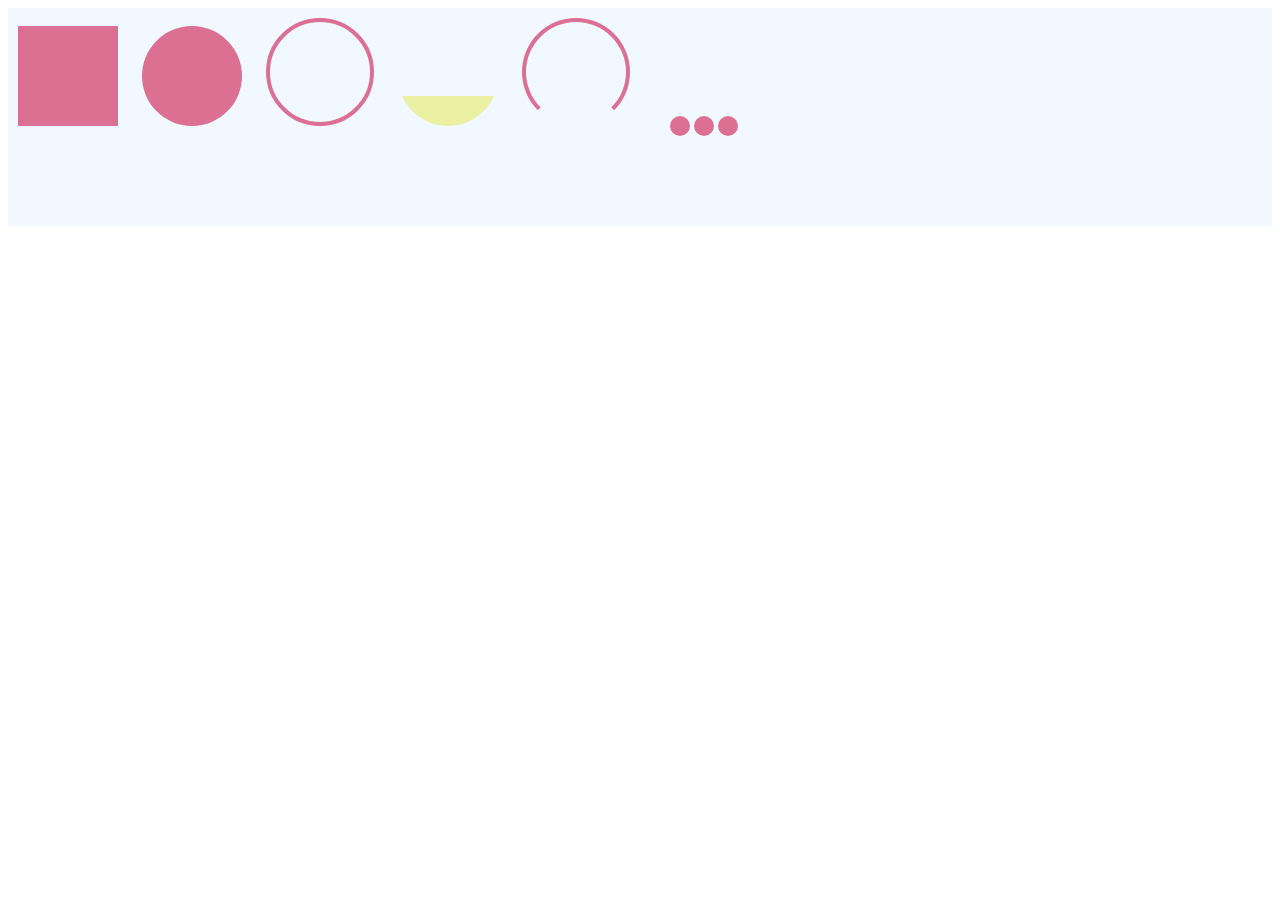
<file: index.html>
<!DOCTYPE html>
<html>
    <head>
        <meta charset="utf-8">
        <title>css3</title>
        <link rel="stylesheet" href="./style.css">
    </head>
    <body>
        <div class="container">
            <div class="demo1"></div>
            <div class="demo2"></div>
            <div class="demo3"></div>
            <div class="demo4"></div>
            <div class="demo5"></div>
            <div class="demo6">
                <div class="sm-6 sm-6-1"></div>
                <div class="sm-6 sm-6-2"></div>
                <div class="sm-6 sm-6-3"></div>
            </div>
        </div>

    </body>
</html>
</file>
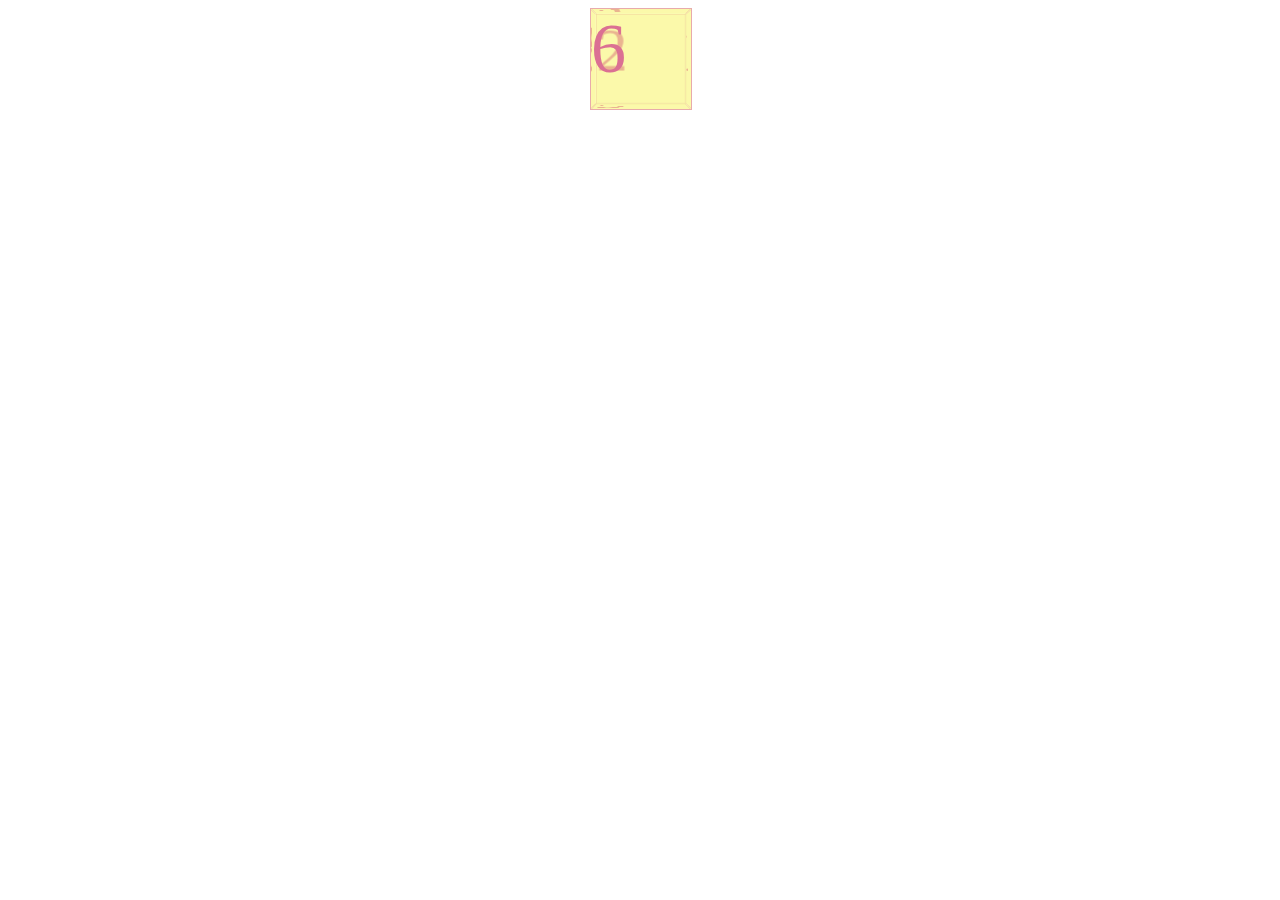
<file: 3Ddemo/index.html>
<!DOCTYPE html>
<html>
    <head>
        <meta charset="utf-8">
        <title>css3</title>
        <link rel="stylesheet" href="./style.css">
    </head>
    <body>
        <div class="container">
            <div class="father">
                    <div class="page page1">1</div>
                    <div class="page page2">2</div>
                    <div class="page page3">3</div>
                    <div class="page page4">4</div>
                    <div class="page page5">5</div>
                    <div class="page page6">6</div>
            </div>
           
        </div>
    </body>
</html>
</file>
<file: style.css>
body html {
    height: 100%;
    padding: 0;
    margin: 0
}
.container {
    background: #F1F8FF;
    height: 100%;
}
.container>div {
    display: inline-block;
    margin: 10px;
    background: #DB7093;
    width: 100px;
    height: 100px;
}
.demo1 {
    animation: demo1run 5s infinite;
    -webkit-animation:  demo1run 5s infinite;
}
@keyframes demo1run {
    0% {transform: rotateX(0deg) }
    30% {transform: rotateX(180deg) }
    60% {transform: rotateX(180deg)  rotateY(180deg) }
    100% {transform: rotateX(180deg)  rotateY(180deg)  rotateZ(180deg)}
}
.demo2 {
    border-radius: 50%;
    animation: demo2run 2s infinite;
    -webkit-animation:  demo2run 2s infinite;
}
@keyframes demo2run {
    0% {transform: scale(1, 1) ; opacity: 1; }
    100% {transform:  scale(.3, .3) ; opacity: .3;}
}
.demo3 {
    background: transparent !important;
    border: 4px solid #DB7093;
    border-radius: 50%;
    animation: demo3run 2s infinite;
    -webkit-animation:  demo3run 2s infinite;
}
@keyframes demo3run {
    0% {transform: scale(1, 1) ; opacity: 1; }
    100% {transform:  scale(.3, .3) ; opacity: .3;}
}
.demo4 {
    border-radius: 50%;
    background-image: linear-gradient(transparent 0%, transparent 70%, #EAF1A2 70%, #EAF1A2 100%) !important; 
}
@keyframes demo4run {
    0% {transform: rotate(0) ; }
    100% {transform:  rotate(360deg) ;}
}
.demo4 {
    border-radius: 50%;
    background: transparent !important;
    background-image: linear-gradient(transparent 0%, transparent 70%, #EAF1A2 70%, #EAF1A2 100%) !important;
    animation: demo4run 1s infinite;
    -webkit-animation:  demo4run 1s infinite; 
}
@keyframes demo4run {
    0% {transform: rotate(0) ; }
    100% {transform:  rotate(360deg) ;}
}
.demo5 {
    border-radius: 50%;
    background: transparent !important;
    border: 4px solid #DB7093;
    border-bottom-color: transparent;
    animation: demo4run 1s infinite;
    -webkit-animation:  demo4run 1s infinite; 
}
.demo6 {
    background: transparent !important;
    text-align: center;
}
.sm-6 {
    display: inline-block;
    background: #DB7093;
    border-radius: 50%;
    width: 20px;
    height: 20px;
}
.sm-6-1 {
    animation: demo6run 1s  infinite;
    -webkit-animation:  demo6run 1s infinite; 
}

.sm-6-2 {
    animation: demo6run 1s ease .3s infinite;
    -webkit-animation:  demo6run 1s ease  .3s infinite;  /*可以不写ease属性，省略某一个属性，直接写下面的属性*/
}
.sm-6-3 {
    animation: demo6run 1s ease .5s infinite;
    -webkit-animation:  demo6run 1s ease  .5s infinite; 
}
@keyframes demo6run {
    0% {transform: translate(0, 0) ; }
    50% {transform: translate(0, -50px) ; }
    100% {transform:  translate(0, 0) ;}
}
</file>
<file: 3Ddemo/style.css>
.container {
    height: 100%;
    width: 100%;
    position: relative;
    perspective: 800px;
    -webkit-perspective: 800px;
    -moz-perspective: 800px;
    -webkit-perspective-orign: 50% 50%;
    -moz-perspective-orign: 50% 50%;
   
}
.father {
    width: 100px;
    height: 100px;
    margin: 0 auto;
    -webkit-transform-style: preserve-3d;
    -moz-transform-style: preserve-3d;
         transform-style: preserve-3d;
         -webkit-animation: random-rotate 5s linear 0s infinite;
         -moz-animation: random-rotate 5s linear 0s infinite;
          -ms-animation: random-rotate 5s linear 0s infinite;
           -o-animation: random-rotate 5s linear 0s infinite;
                animation: random-rotate 5s linear 0s infinite;
}
.page {
    font-size: 70px;
    color: #DB7093;
    background: rgba(249, 248, 142, 0.50);
    width: 100px;
    height: 100px;
    border: 1px solid #E8ABAB;
    position: absolute;
}
.page1 {
    -webkit-transform: rotateY(-90deg);
    -moz-transform: rotateY(-90deg);
     -ms-transform: rotateY(-90deg);
      -o-transform: rotateY(-90deg);
         transform: rotateY(-90deg);
    -webkit-transform-origin: right;
    -moz-transform-origin: right;
     -ms-transform-origin: right;
      -o-transform-origin: right;
         transform-origin: right;
}
.page2 {
    -webkit-transform: translateZ(-100px);
    -moz-transform: translateZ(-100px);
     -ms-transform: translateZ(-100px);
      -o-transform: translateZ(-100px);
          transform:translateZ(-100px);;
}
.page3{
    -webkit-transform: rotateY(90deg);
       -moz-transform: rotateY(90deg);
        -ms-transform: rotateY(90deg);
         -o-transform: rotateY(90deg);
            transform: rotateY(90deg);
    -webkit-transform-origin: left;
    -moz-transform-origin: left;
    -ms-transform-origin: left;
    -o-transform-origin: left;
        transform-origin: left;      
}
.page4{
    -webkit-transform: rotateX(-90deg);
       -moz-transform: rotateX(-90deg);
        -ms-transform: rotateX(-90deg);
         -o-transform: rotateX(-90deg);
            transform: rotateX(-90deg);
    -webkit-transform-origin: top;
       -moz-transform-origin: top;
        -ms-transform-origin: top;
         -o-transform-origin: top;
}
.page5{
    -webkit-transform: rotateX(90deg);
       -moz-transform: rotateX(90deg);
        -ms-transform: rotateX(90deg);
         -o-transform: rotateX(90deg);
            transform: rotateX(90deg);
    -webkit-transform-origin: bottom;
       -moz-transform-origin: bottom;
        -ms-transform-origin: bottom;
         -o-transform-origin: bottom;       
}
@-webkit-keyframes random-rotate{
    0%{
        -webkit-transform:rotateX(0deg) rotateY(0deg);
           -moz-transform:rotateX(0deg) rotateY(0deg);
             -o-transform:rotateX(0deg) rotateY(0deg);
                transform:rotateX(0deg) rotateY(0deg);
    }
    100%{
        -webkit-transform:rotateX(360deg) rotateY(360deg);
           -moz-transform:rotateX(360deg) rotateY(360deg);
             -o-transform:rotateX(360deg) rotateY(360deg);
                transform:rotateX(360deg) rotateY(360deg);
    }
}
</file>
